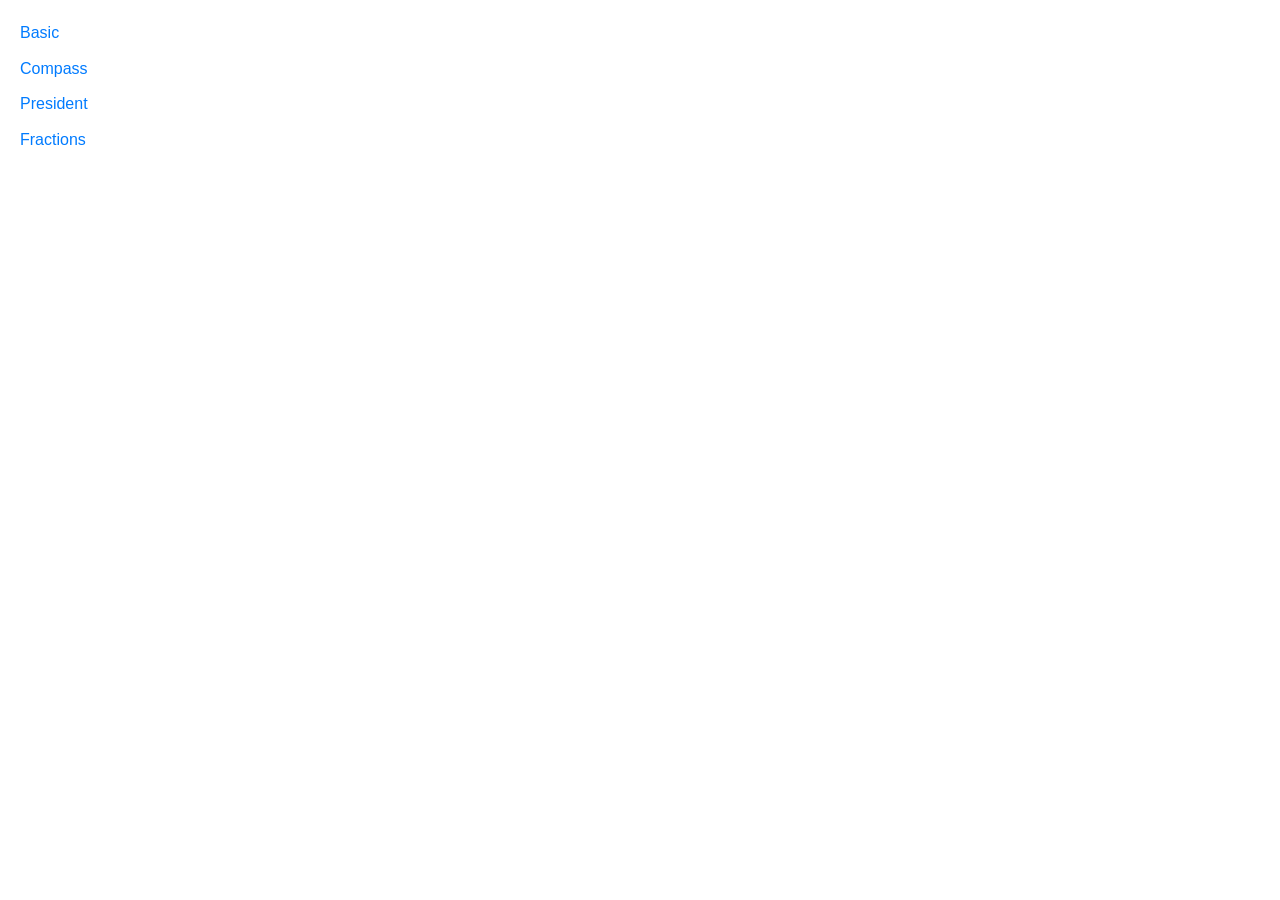
<file: web/index.html>
<!DOCTYPE html>
<html lang="en">
<head>
    <meta charset="UTF-8">
    <meta name="viewport" content="width=device-width, initial-scale=1.0">
    <title>prototypes</title>
    <style>
        body {
            font-size: 16px; /* Adjust this value for desired font size */
            font-family: Arial, sans-serif;
            line-height: 1.6;
            margin: 20px;
        }
        a {
            display: block;
            margin: 10px 0;
            color: #007BFF;
            text-decoration: none;
        }
        a:hover {
            text-decoration: underline;
        }
    </style>
</head>
<body>
    <a href="basic/">Basic</a>
    <a href="compass/">Compass</a>
    <a href="president/">President</a>
    <a href="fractions/">Fractions</a>
</body>
</html>
</file>
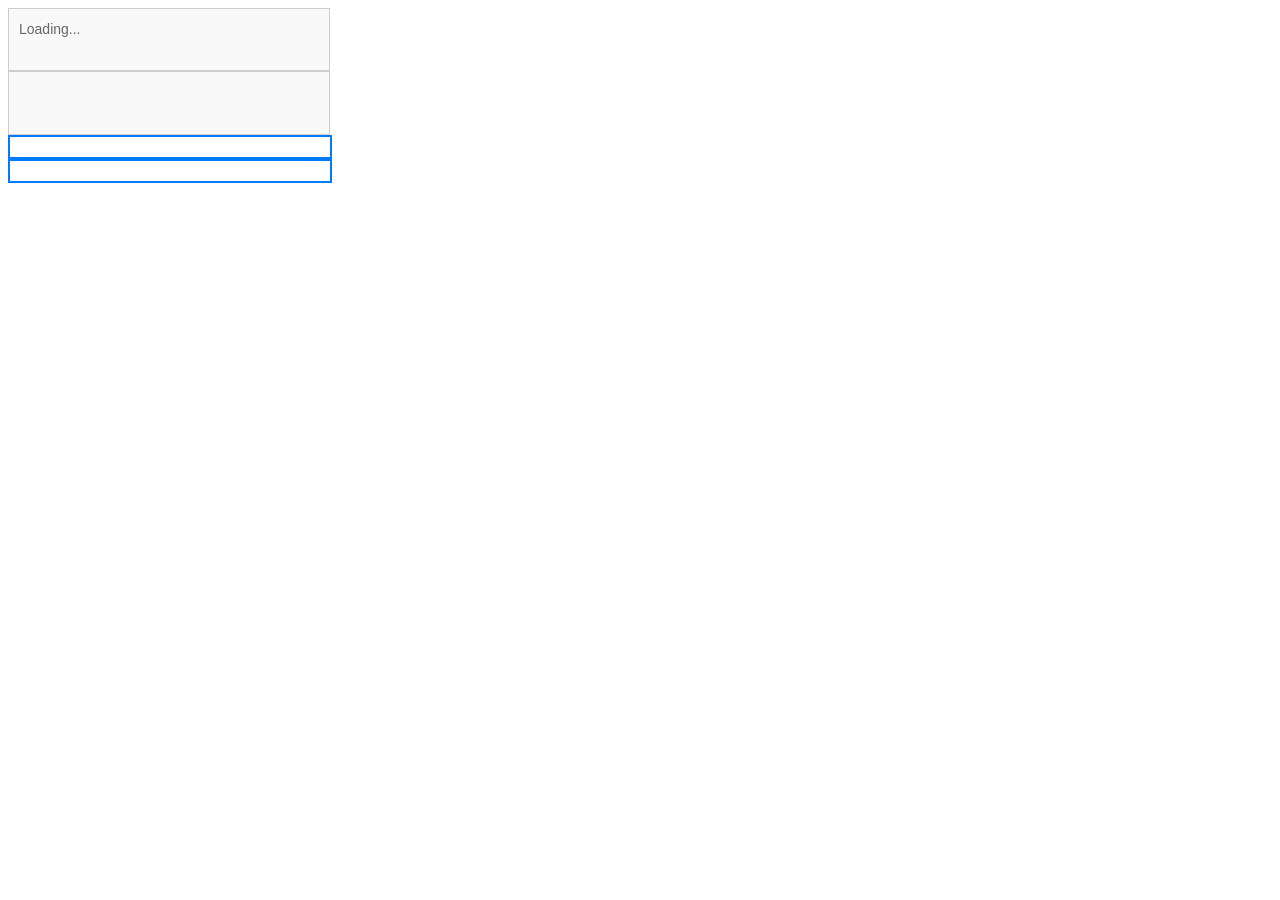
<file: web/compass/index.html>
<!DOCTYPE html>
<html lang="en">
<head>
    <meta charset="UTF-8">
    <meta name="viewport" content="width=device-width, initial-scale=1.0">
    <title>Compass Game</title>
    <link rel="stylesheet" href="../template.css">
</head>
<body>
    <div id="main"></div>

    <!-- Load JavaScript files -->
    <script src="../template.js"></script>
    <script src="compass.js"></script>
</body>
</html>
</file>
<file: web/template.css>
textarea {
    display: block; /* Ensures it starts on a new line */
    width: 300px; /* Set the width as desired */
    resize: none; /* Prevent manual resizing by the user */
    overflow: hidden; /* Hide scrollbars */
    border: 1px solid #ccc; /* Border for the textarea */
    padding: 10px;
    font-family: Arial, sans-serif;
    font-size: 14px;
    line-height: 1.5;
    background-color: #f9f9f9;
    color: #666;
    
    min-height: 5px;
    max-height: 100px;
}


/* Style to ensure each element in the body starts on a new line */
body > * {
    display: block;
    margin-bottom: 10px; /* Add space between elements */
}

/* Style for the div that contains buttons */
.button-container, .checklist-container {
    width: 300px;
    border: 2px solid #007BFF; /* Outline for the div */
    padding: 10px;
}

.button-container button, .checklist-container .checklist-item {
    display: block;
    margin-bottom: 10px; /* Space between buttons */
    padding: 10px;
    font-size: 14px;
    background-color: #007BFF;
    color: white;
    border: none;
    cursor: pointer;
}
.button-container button 
{
    width: 100%;
}



.button-container button:last-child, .checklist-container .checklist-item:last-child {
    margin-bottom: 0; /* Remove margin for the last button */
}

.button-container button:hover, .checklist-container .checklist-item:hover {
    background-color: #0056b3; /* Darker blue on hover */
}

.checklist-container .checklist-item {
    background-color: #f0f0f0;
    color: #333;
    border: 1px solid #ccc;
    cursor: pointer;
    display: flex;
    align-items: center;
}

.checklist-container .checklist-item.selected {
    background-color: #007BFF;
    color: white;
}
</file>
